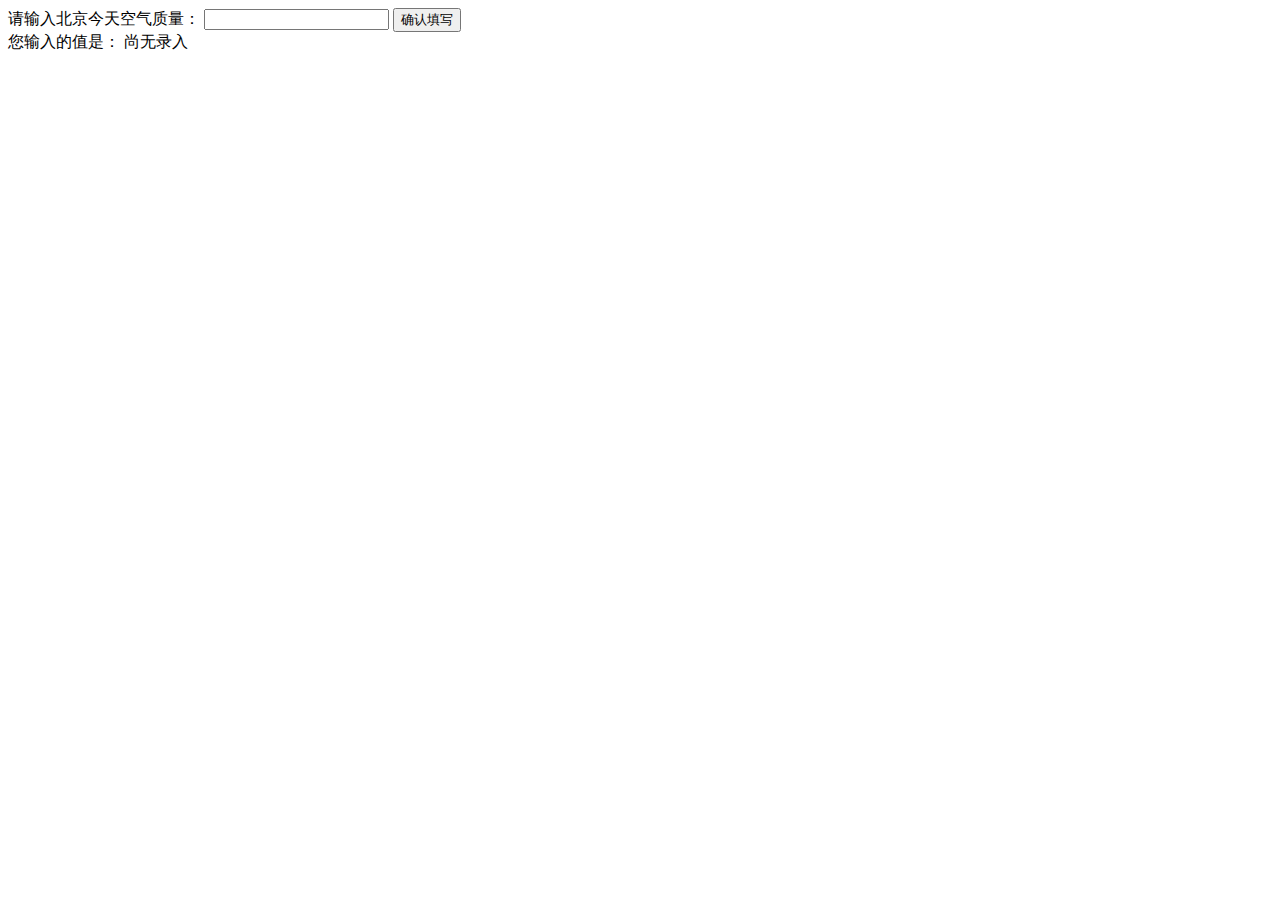
<file: IFE-13/Index.html>
<!DOCTYPE html>
<html>
  <head>
    <meta charset="utf-8">
    <title>IFE JavaScript Task 01</title>
  </head>
<body>

  <label>
  	请输入北京今天空气质量：
  	<input id="aqi-input" type="text">
  </label>
  <button id="button">
  	确认填写
  </button>

  <div>
  	您输入的值是：
  	<span id="aqi-display">尚无录入</span>
  </div>

<script src = "scripts/script.js"></script>
</body>
</html>
</file>
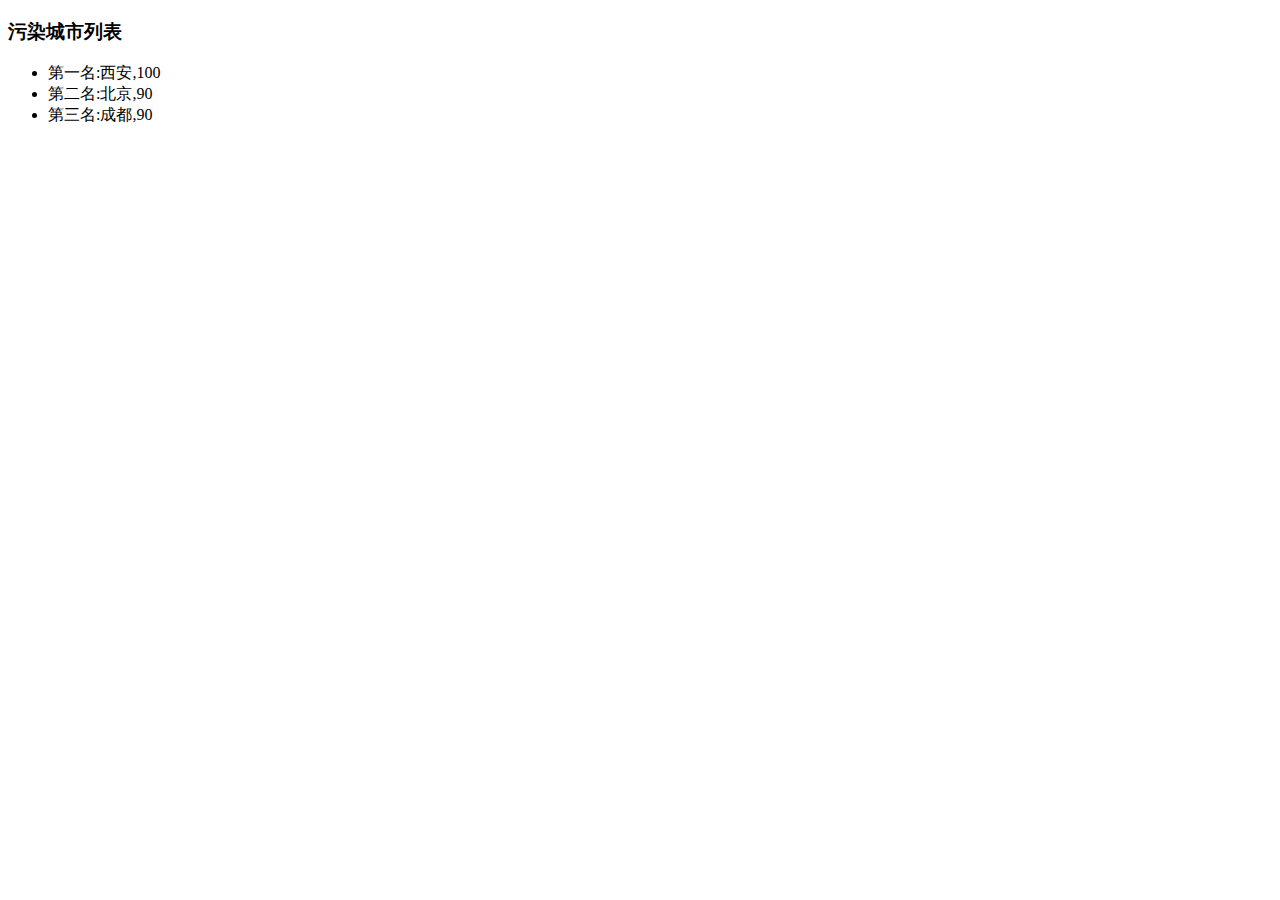
<file: IFE-14/index.html>
<!DOCTYPE html>
<html>
  <head>
    <meta charset="utf-8">
    <title>IFE JavaScript Task 01</title>
  </head>
<body>

  <h3>污染城市列表</h3>
  <ul id="aqi-list">
<!--   
    <li>第一名：福州（样例），10</li>
  	<li>第二名：福州（样例），10</li> -->
  </ul>

<script type="text/javascript" src="scripts/script.js">
</script>
</body>
</html>
</file>
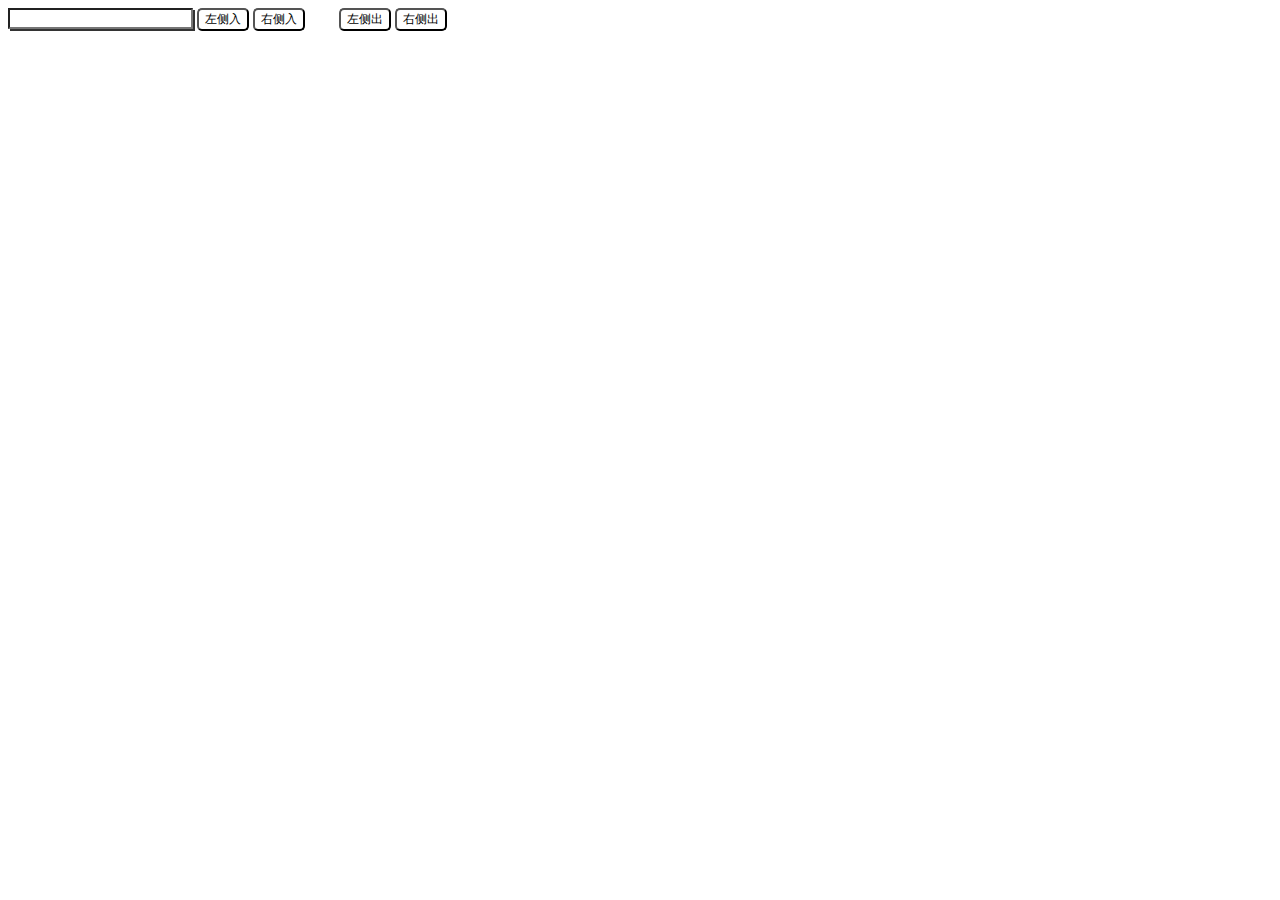
<file: IFE-18/index.html>
<!DOCTYPE html>
<html lang="en">
	<head>
		<meta charset="UTF-8">
		<title>IFE第18个任务</title>
		<link rel="stylesheet" href="styles/style.css" type="text/css">
	</head>
	<body>
		<form>
			<input type="text" name="text" id="text">
			<input type="button" name="leftIn" value="左侧入" id="leftIn">
			<input type="button" name="rightIn" value="右侧入" id="rightIn">
			<input type="button" name="leftOut" value="左侧出" id="leftOut">
			<input type="button" name="rightOut" value="右侧出" id="rightOut">
		</form>
		<div id="queue"></div>


		<script src="scripts/script.js"></script>
	</body>
</html>
</file>
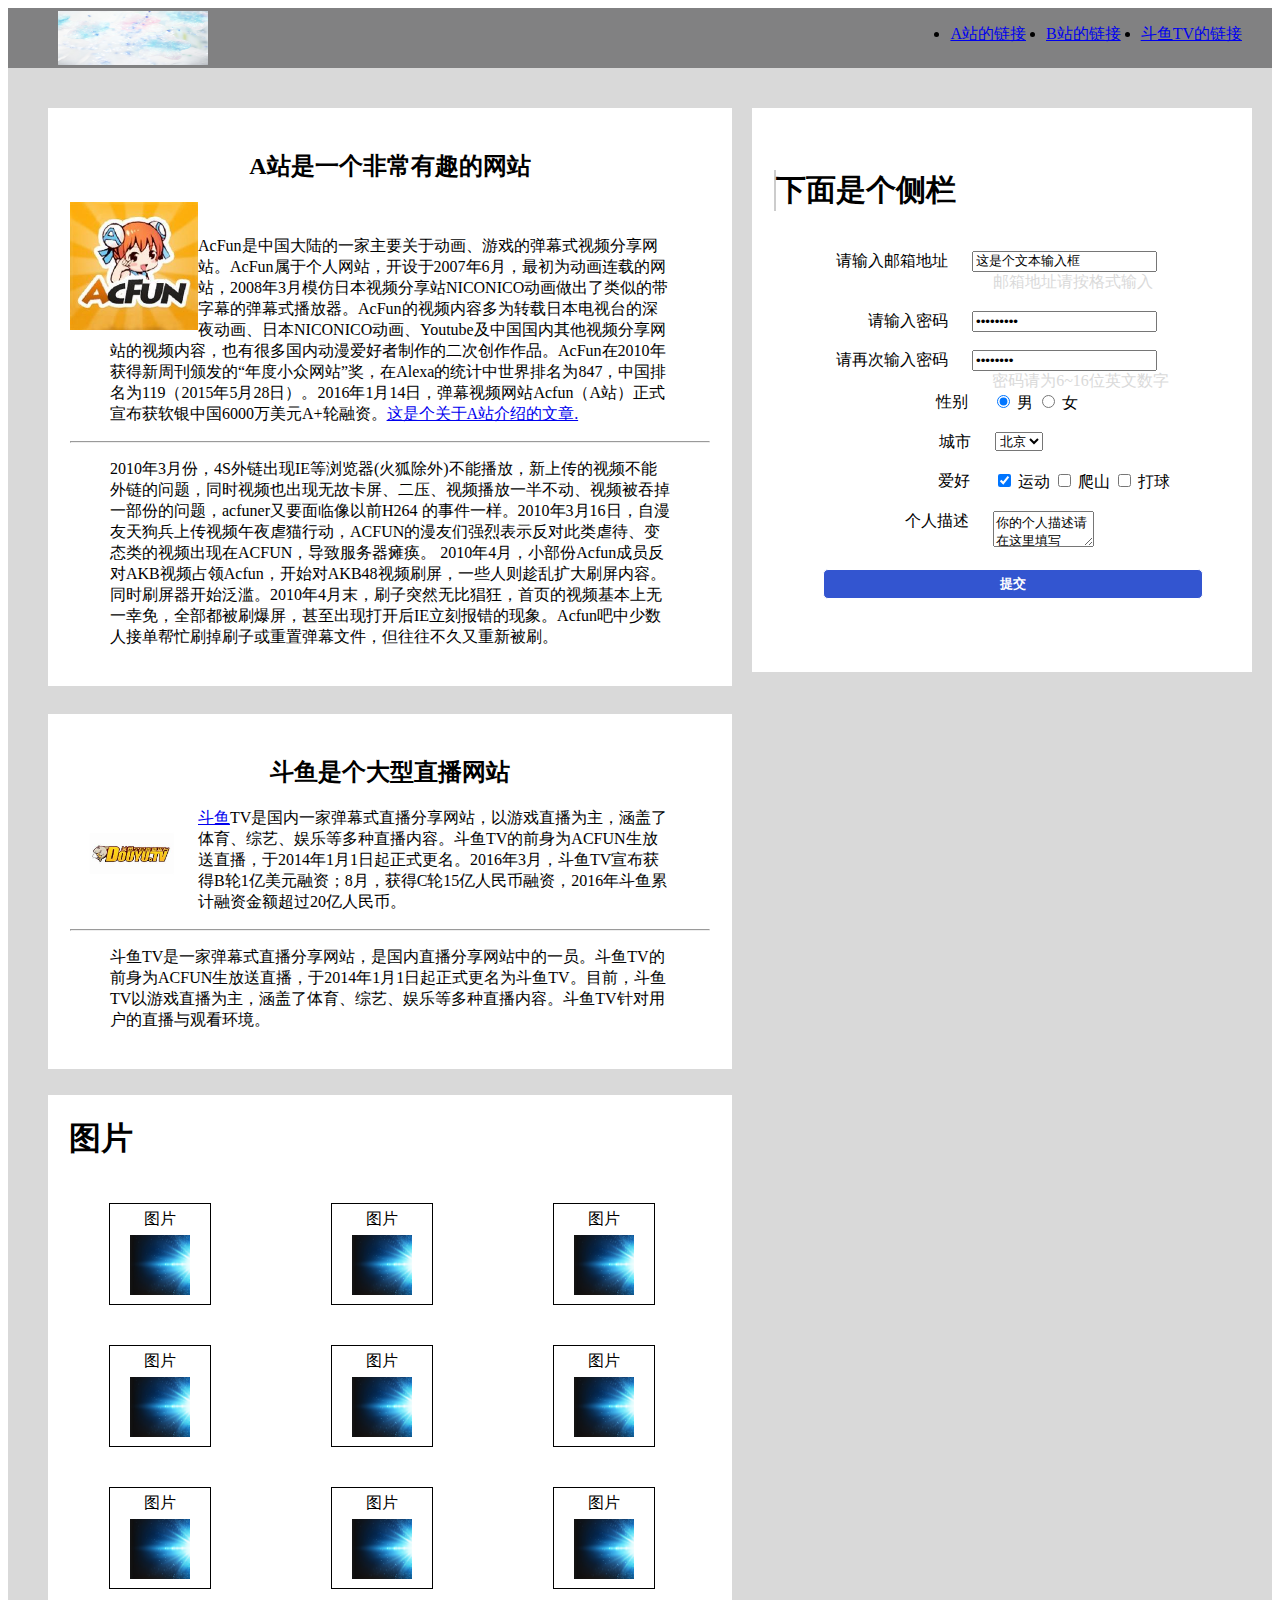
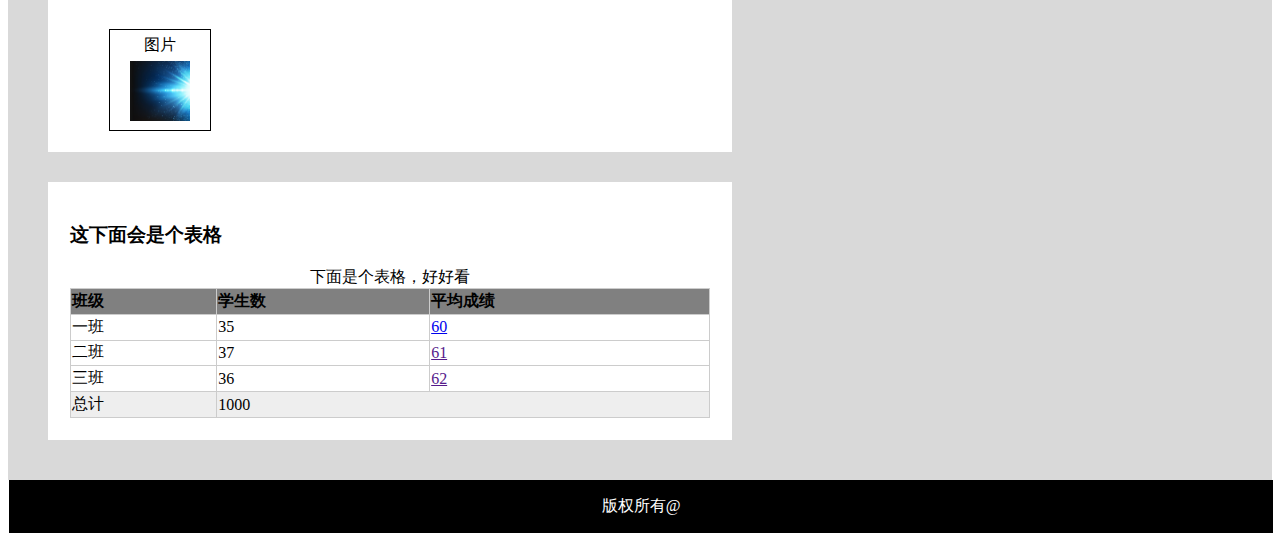
<file: IFE-2/First.html>
<!DOCTYPE html>
<html lang="en">
<head>
	<meta http-equiv="Content-Type" content="text/html; charset=utf-8" name="keywords" cantent="网站的介绍">
	<link href="styles/style.css" rel="stylesheet" type="text/css">
	<title>IFE第二次任务</title>
</head>
<body>
<div id="header">
	<img src="images folder/唯美2.jpg">
	<ul>
		<li><a href="http://www.acfun.cn/" alt="A站的链接" title="你可以去A站看看噢" target="_blank">A站的链接</a></li>
		<li><a href="http://www.bilibili.com/" alt="A站的链接" title="你可以去B站看看噢" target="_blank">B站的链接</a>
		</li>
		<li><a href="https://www.douyu.com/" alt="A站的链接" title="你可以去斗鱼看看噢" target="_blank">斗鱼TV的链接</a>
		</li>
		</ul>
		</div><!--第一个版块-->

<div id="back">
<div class="left">
	<div id="container">
	<h2>A站是一个非常有趣的网站</h2>
	<img src="images folder/A.jpg" class="Apic" width="20%">
	&nbsp;
	<blockquote><p>AcFun是中国大陆的一家主要关于动画、游戏的弹幕式视频分享网站。AcFun属于个人网站，开设于2007年6月，最初为动画连载的网站，2008年3月模仿日本视频分享站NICONICO动画做出了类似的带字幕的弹幕式播放器。AcFun的视频内容多为转载日本电视台的深夜动画、日本NICONICO动画、Youtube及中国国内其他视频分享网站的视频内容，也有很多国内动漫爱好者制作的二次创作作品。AcFun在2010年获得新周刊颁发的“年度小众网站”奖，在Alexa的统计中世界排名为847，中国排名为119（2015年5月28日）。2016年1月14日，弹幕视频网站Acfun（A站）正式宣布获软银中国6000万美元A+轮融资。<a href="http://baike.sogou.com/v845375.htm?fromTitle=A%E7%AB%99" alt="A站文章" title="A站文章" target="_blank">这是个关于A站介绍的文章.</a></p></blockquote>
	<hr />
	<blockquote><p>2010年3月份，4S外链出现IE等浏览器(火狐除外)不能播放，新上传的视频不能外链的问题，同时视频也出现无故卡屏、二压、视频播放一半不动、视频被吞掉一部份的问题，acfuner又要面临像以前H264 的事件一样。2010年3月16日，自漫友天狗兵上传视频午夜虐猫行动，ACFUN的漫友们强烈表示反对此类虐待、变态类的视频出现在ACFUN，导致服务器瘫痪。
	2010年4月，小部份Acfun成员反对AKB视频占领Acfun，开始对AKB48视频刷屏，一些人则趁乱扩大刷屏内容。同时刷屏器开始泛滥。2010年4月末，刷子突然无比猖狂，首页的视频基本上无一幸免，全部都被刷爆屏，甚至出现打开后IE立刻报错的现象。Acfun吧中少数人接单帮忙刷掉刷子或重置弹幕文件，但往往不久又重新被刷。</p></blockquote>
	</div> <!--这是A站的版块-->
	<br />
	<div id="boddy">
	<h2>斗鱼是个大型直播网站</h2>
	<img src="images folder/斗鱼.jpg" class="Apic" width="20%">
	<blockquote><p><a href="http://baike.sogou.com/v85519155.htm?fromTitle=%E6%96%97%E9%B1%BCtv" alt="斗鱼" title="斗鱼文章" target="_blank">斗鱼</a>TV是国内一家弹幕式直播分享网站，以游戏直播为主，涵盖了体育、综艺、娱乐等多种直播内容。斗鱼TV的前身为ACFUN生放送直播，于2014年1月1日起正式更名。2016年3月，斗鱼TV宣布获得B轮1亿美元融资；8月，获得C轮15亿人民币融资，2016年斗鱼累计融资金额超过20亿人民币。</p></blockquote>
	<hr />
	<blockquote><p>斗鱼TV是一家弹幕式直播分享网站，是国内直播分享网站中的一员。斗鱼TV的前身为ACFUN生放送直播，于2014年1月1日起正式更名为斗鱼TV。目前，斗鱼TV以游戏直播为主，涵盖了体育、综艺、娱乐等多种直播内容。斗鱼TV针对用户的直播与观看环境。</p></blockquote>
	</div> <!--这是斗鱼的版块-->
	<br />
	<br />
	<div class="picclass">
		<h1>图片</h1>
		<div class="pic">
			<span>图片</span>
			<img src="images folder/唯美1.jpg" alt="唯美1">
		</div>
		<div class="pic">
			<span>图片</span>
			<img src="images folder/唯美1.jpg" alt="唯美1">
		</div>
		<div class="pic">
			<span>图片</span>
			<img src="images folder/唯美1.jpg" alt="唯美1">
		</div>
		<div class="pic">
			<span>图片</span>
			<img src="images folder/唯美1.jpg" alt="唯美1">
		</div>
		<div class="pic">
			<span>图片</span>
			<img src="images folder/唯美1.jpg" alt="唯美1">
		</div>
		<div class="pic">
			<span>图片</span>
			<img src="images folder/唯美1.jpg" alt="唯美1">
		</div>
		<div class="pic">
			<span>图片</span>
			<img src="images folder/唯美1.jpg" alt="唯美1">
		</div>
		<div class="pic">
			<span>图片</span>
			<img src="images folder/唯美1.jpg" alt="唯美1">
		</div>
		<div class="pic">
			<span>图片</span>
			<img src="images folder/唯美1.jpg" alt="唯美1">
		</div>
		<div class="pic">
			<span>图片</span>
			<img src="images folder/唯美1.jpg" alt="唯美1">
		</div>
	</div>
	<div id="tablebody">
	<h3>这下面会是个表格</h3>
	<table>
	<caption>下面是个表格，好好看</caption>
		<tbody>
			<tr>
				<th>班级</th>
				<th>学生数</th>
				<th>平均成绩</th>
			</tr>
			<tr>
				<td>一班</td>
				<td>35</td>
				<td><a href="#">60</a></td>
			</tr>
			<tr>
				<td>二班</td>
				<td>37</td>
				<td><a href="">61</a></td>
			</tr>
			<tr>
				<td>三班</td>
				<td>36</td>
				<td><a href="">62</a></td>
			</tr>	
			<tr class="tableSpecial">
				<td>总计</td>
				<td colspan="2">1000</td>
			</tr>		
		</tbody>
	</table>
	</div>  <!--这是个表格版块-->
	</div>
	<div id="footer">
	<h4>下面是个侧栏</h4>
	<form method="past" >
		<div class="mov">
		<label>
		<span class="form-field-title">请输入邮箱地址</span>
		<input type="email" value="这是个文本输入框" name="mail">
		</label>
		<br />
		<span class="label-color">邮箱地址请按格式输入</span>
		<br />
		<br />
		<label>
		<span class="form-field-title">请输入密码</span>
		<input type="password" name="pass" value="111111111">
		</label>
		<br />
		<br />
		<label><span class="form-field-title">请再次输入密码</span>
		<input type="password" name="pass" value="11111111">
		</label>
		<br />
		<span class="label-color">&nbsp;&nbsp;&nbsp;&nbsp;密码请为6~16位英文数字</span>
		<div>
			<span class="form-sex">性别
			</span>
			<label>
				<input type="radio" name="sex" checked="checked">
				男
			</label>
			<label>
				<input type="radio" name="sex">
				女
			</label>
		</div>
		<br />
		<label>
		<span class="form-city">城市</span>
		<select name="city">
			<option selected="selected" value="beijing">北京</option>
			<option value="shanghai">上海</option>
		</select>
		</label>
		<br />
		<br />
		<span class="form-love">爱好</span>
		<label>
			<input type="checkbox" name="复选框" checked="checked">
				运动</label>
		<label>
			<input type="checkbox" name="复选框">
				爬山</label>
		<label>
			<input type="checkbox" name="复选框">
				打球</label>
		<br />
		<br />
		<label>
			<span class="form-des">个人描述</span>
		<textarea rows="2" cols="10" name="information">你的个人描述请在这里填写</textarea>
		</label>
		<br />
		<br />
		<label class="form-sub">
		<input type="submit" value="提交" name="submit" class="button-font">
		</label>
		</div>
	</form>
	</div> <!--这是个用户输入版块-->
	</div>
	<div id="last">
		<p>版权所有@</p>
	</div> <!--这是版权在的版块-->
</body>
</html>
</file>
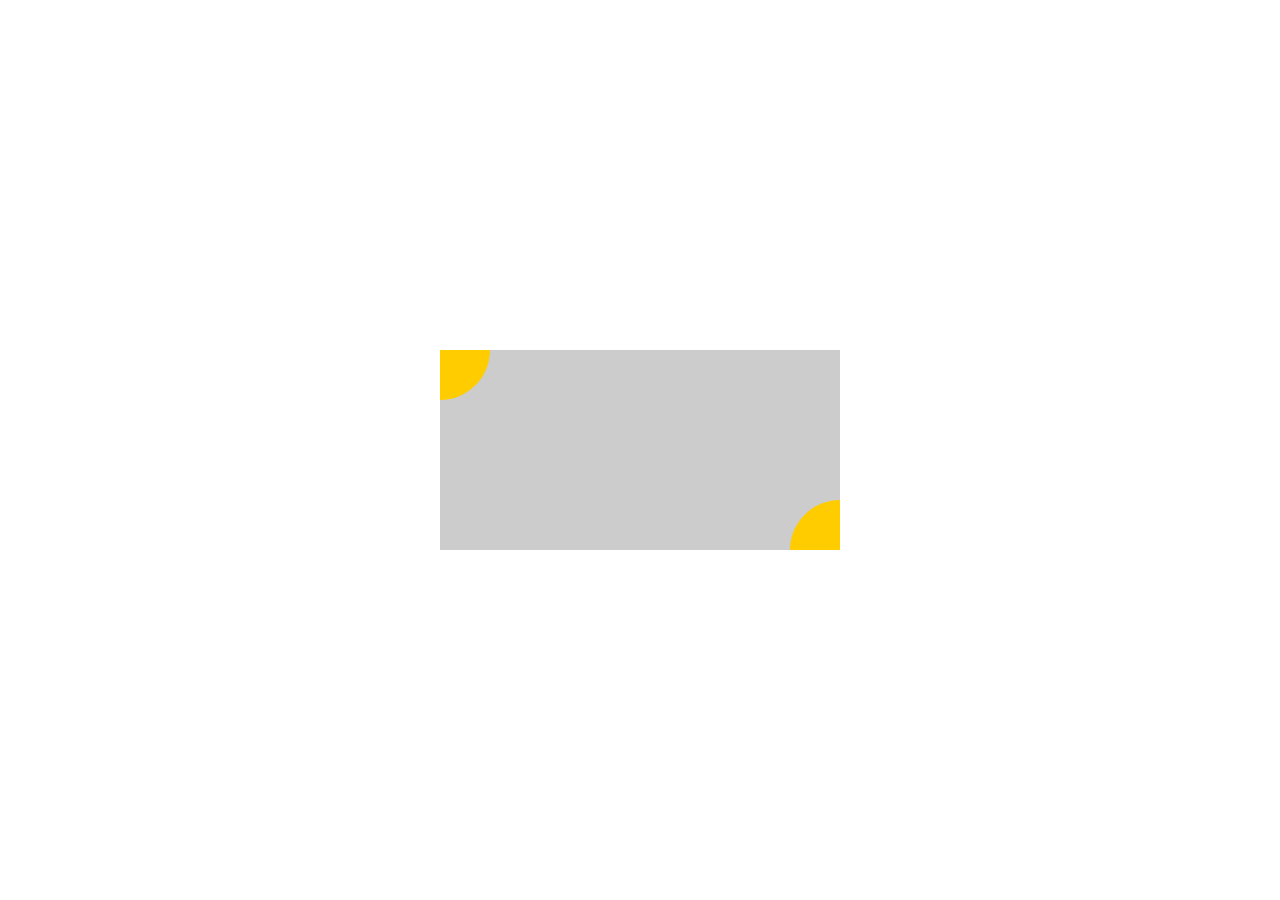
<file: IFE-4/IFE4.html>
<!DOCTYPE html>
<html lang="en">
<head>
	<meta http-equiv="Content-Type" content="text/html; charset=utf-8" name="keywords" cantent="网站的介绍">
	<link href="styles/style.css" rel="stylesheet" type="text/css">
	<title>IFE第四个任务</title>
</head>
<body>
	<div class="box">
		<div class="circle1">	
		</div>
		<div class="circle2">
		</div>
	</div>
</body>
</html>
</file>
<file: IFE-18/styles/style.css>
#text {
	box-shadow: 2px 2px #333;
}

#leftIn,
#rightIn,
#leftOut,
#rightOut {
	border-radius: 5px;
	background-color: #fff;
	font-size: 12px;
	font-family: "Microsoft Yahei", sans-serif;
	font-weight: 400;
}

#leftOut {
	margin-left: 30px;
}

#queue {
	margin-top: 20px;
}

#queue b {
	background-color: red;
	color: #fff;
	font-size: 14px;
	margin-right: 10px;
	padding: 10px;
	cursor: pointer;
}
</file>
<file: IFE-2/styles/style.css>
body {
	min-width: 750px;
}

p {
	color: black;
}

.Apic {
	float: left;
}

h2 {
	text-align: center;
}

#back {
	background-color: #8080804d;
	padding: 20px;
	box-sizing: border-box;
	position: relative;
}

#header {
	background-color: #03030680;
	width: 100%;
	height: 60px;
	position: relative;
}

#header img {
	width: 150px;
	height: 54px;
	position: absolute;
	top: 3px;
	left: 50px;
}

#header ul {
	float: right;
	margin-right: 30px;
}

#header ul li {
	float: left;
	margin-left: 20px;
}

#container {
	border: 2px solid white;
	margin:20px 20px;
	background-color: white;
	padding: 20px;
}

#boddy {
	border: 2px solid white;
	margin:-10px 20px 20px;
	background-color: white;
	padding: 20px;
}

.picclass {
	border: 1px solid white;
	background-color: white;
	margin: -30px 20px 60px 20px;
	overflow: hidden; 
}

.pic {
	width: 100px;
	height: 100px;
	background-color: #fff;
	margin: 20px 60px;
	border: 1px solid #000;
	float: left;
}

.picclass h1 {
	margin-left: 20px;
}

.pic span {
	display: block;
	text-align: center;
	margin:5px;
}

.pic img {
	width: 60px;
	height: 60px;
	margin-left: 20px;
	margin-bottom: 20px; 
}

table {
	border-collapse: collapse; /*让表格合并边框*/
	width: 100%;
	height: 130px;
}

table th,td {
	border: 1px solid #ccc;
}

table th {
	text-align: left;
	background-color: gray;
}

.label-color {
	color: #dadada;
	margin-left: 200px;
}

#tablebody {
	border: 2px solid white;
	background-color: white;
	margin: -30px 20px 20px;
	padding: 20px;
}

.tableSpecial {
	background: #eee;
}

#footer {
	border: 2px solid white;
	background-color: white;
	margin:30px 20px 40px;
	padding: 20px;
	position: absolute;
	top: 10px;
	right: 0;
	box-sizing: border-box;
	width: 500px;
	height: 564px;
}

#footer form {
	text-align: center;
	margin: 0 auto;
}

.button-font {
	background-color: #3355d0;
	color: white;
	border-radius: 5px;
	border: 1px solid;
	font-weight: bold;
	width: 380px;
	height: 30px; 
	margin-left: 49px;
}

.form-field-title {
    display: inline-block;
    width: 160px;
    text-align: right;
    margin-right: 20px;
    vertical-align: top;
}

.form-love {
	display: inline-block;
    width: 194px;
    text-align: right;
    margin-right: 20px;
    vertical-align: top;
}

.form-city {
	display: inline-block;
    width: 69px;
    text-align: right;
    margin-right: 20px;
    vertical-align: top;
}

.form-sex {
	display: inline-block;
    width: 101px;
    text-align: right;
    margin-right: 20px;
    vertical-align: top;
}

.form-des {
	display: inline-block;
    width: 118px;
    text-align: right;
    margin-right: 20px;
    vertical-align: top; /*让文本对齐于文本框；
    						把元素的顶端与行中最高元素的顶端对齐*/
}

.mov {
	margin-right: 59px;
}

h4 {
	border-left: 2px solid #ccc;
	font-size: 30px;
}


#last {
	border: 1px solid white;
	background-color: black;
	margin: -1px 0px 20px;
	width: 100%;
}

#last p {
	color: white;
	text-align: center;
}

.left {
	margin-right: 500px;
}
</file>
<file: IFE-4/styles/style.css>
body,div,dl,dt,dd,ul,ol,li,h1,h2,h3,h4,h5,h6,pre,code,form,fieldset,legend,input,textarea,p,blockquote,th,td {
	margin:0;
	padding:0;
}/*清除内外边距的正确方法*/


.box {
	width: 400px;
	height: 200px;
	background-color: #ccc;
	justify-content: center;
	position: absolute;
	left: 50%;/*一下四个参数让box水平垂直居中*/
	top: 50%;
	margin-left: -200px;
	margin-top: -100px;
	overflow: hidden; /*四分之一圆*/
}
.circle1 {
	width: 100px;
	height: 100px;
	background-color: #fc0;
	border-radius: 50%;
	position: absolute;
	left: -50px;
	top: -50px;
}

.circle2 {
	width: 100px;
	height: 100px;
	background-color: #fc0;
	border-radius: 50%;
	position: absolute;
	right: -50px;
	bottom: -50px;
}
</file>
